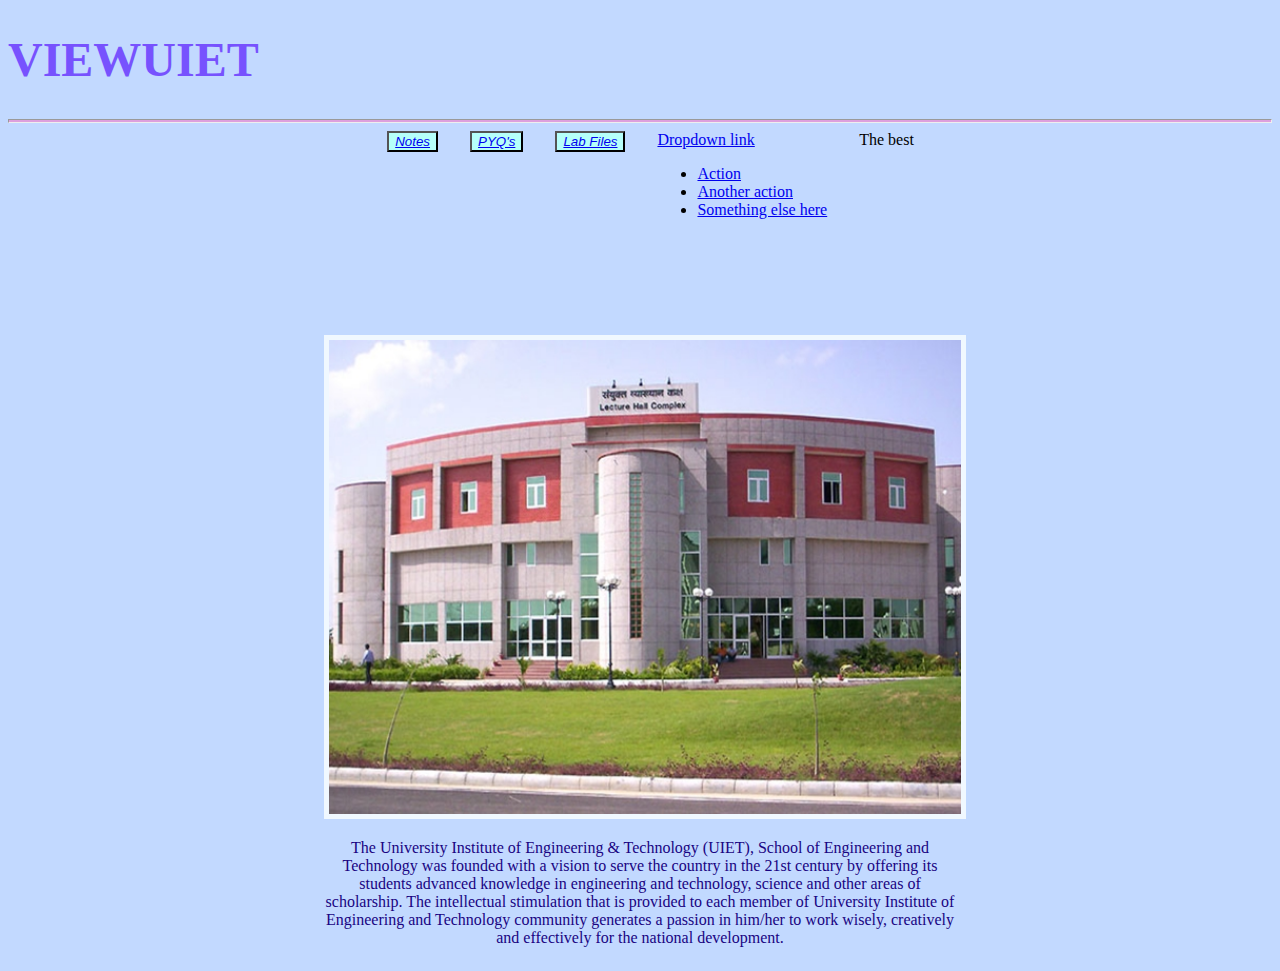
<file: index.html>
<!DOCTYPE html>
<html lang="en">
<head>
    <meta charset="UTF-8">
    <meta name="viewport" content="width=device-width, initial-scale=1.0">
    <title>Viewuiet</title>
    <link rel="stylesheet" href="./style1.css">
  <link rel="preconnect" href="https://fonts.googleapis.com">
  <link rel="preconnect" href="https://fonts.gstatic.com" crossorigin>

</head>
<body>
    <header>
     <div ><h1><b>VIEWUIET</b></h1>  <hr> 
        <div id="nice"> 
            <div><button class="1 bun "> <a href="#"><em>Notes</em></a></button></div>
            <div><button class="2 bun " ><a href="2023-27_1st.html"><em>PYQ's</em> </a></button></div>
            <div> <button class="3 bun "><a href="#"><em>Lab Files</em></a> </button></div>
            <div class="dropdown">
  <a class="btn btn-secondary dropdown-toggle" href="#" role="button" data-bs-toggle="dropdown" aria-expanded="false">
    Dropdown link
  </a>

  <ul class="dropdown-menu">
    <li><a class="dropdown-item" href="#">Action</a></li>
    <li><a class="dropdown-item" href="#">Another action</a></li>
    <li><a class="dropdown-item" href="#">Something else here</a></li>
  </ul>
</div>

The best
        </div>
    </div>
   
     </header> 
     <main>
    <div class="poster">
        <img class="motivation-img" src="Images/uiet-campus-2.jpg" alt="uiet photo">
       <p>The University Institute of Engineering & Technology (UIET), School of Engineering and Technology was founded with a vision to serve the country in the 21st century by offering its students advanced knowledge in engineering and technology, science and other areas of scholarship. The intellectual stimulation that is provided to each member of University Institute of Engineering and Technology community generates a passion in him/her to work wisely, creatively and effectively for the national development.</p>
      </div>
   
    
   
</main>
<footer>
    <div class="foot">
        <!-- <a href="https://github.com/upperred/uietpyqs">About Us</a> -->
    </div>
</footer>
</body>
  <script src="index.js"></script>
</html>
</file>
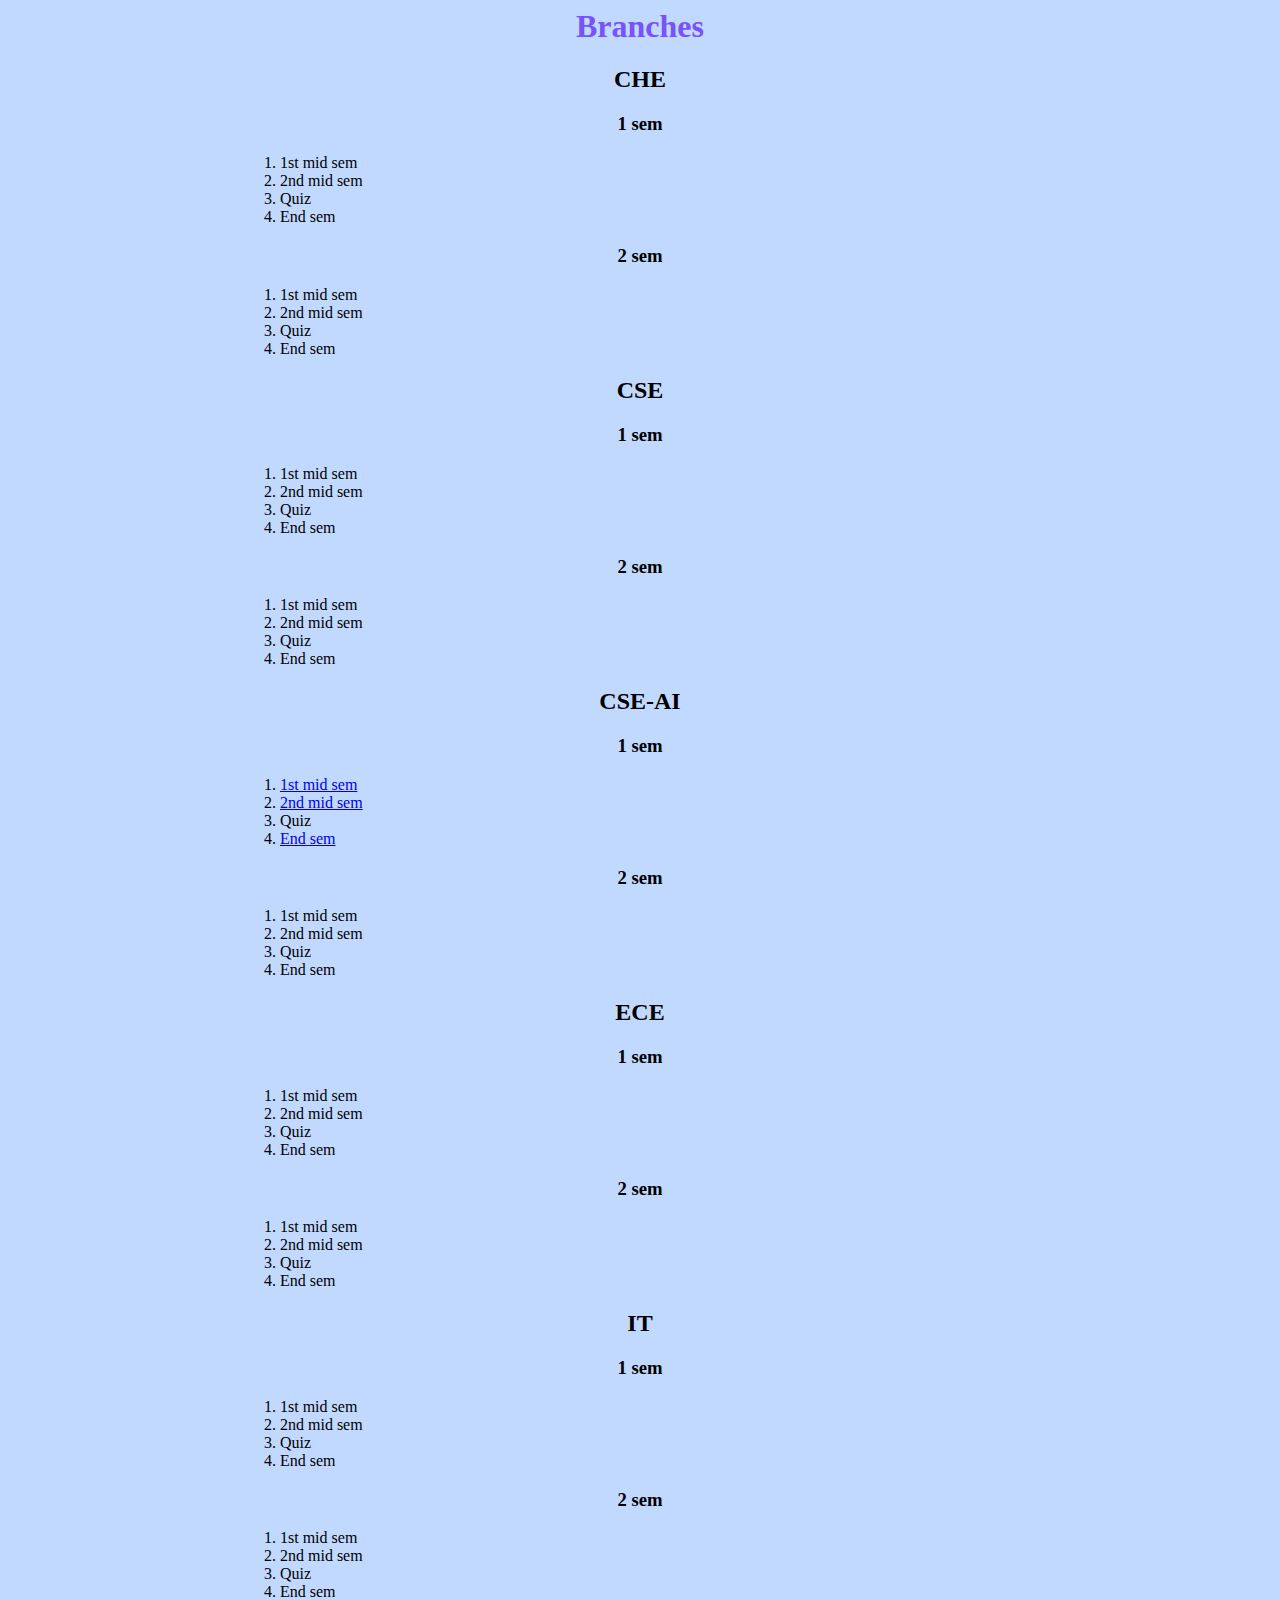
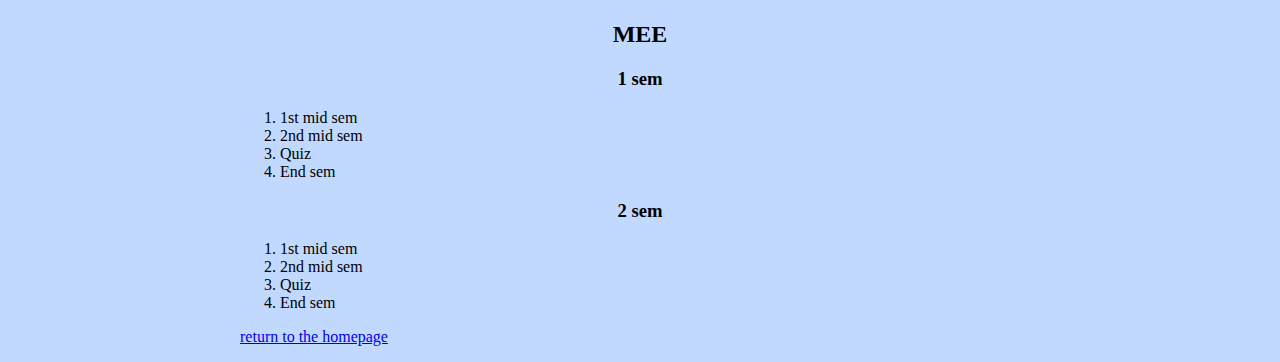
<file: 2022-26_1st.html>
<!DOCTYPE>
<html lang="en">
	<head>
		<title>2022-26_1st_year</title>
                <link rel='stylesheet' type='text/css' href="style.css">
		<meta charset="utf-8">
	</head>
	<body>
		<h1>Branches</h1>
                <h2>CHE</h2>

			
                        <h3>1 sem</h3>
			<ol>
				<li>1st mid sem</li>
				<li>2nd mid sem</li>
				<li>Quiz</li>
				<li>End sem</li>
                        </ol>
                        <h3>2 sem</h3>
			
		        <ol>
				<li>1st mid sem</li>
				<li>2nd mid sem</li>
				<li>Quiz</li>
		                <li>End sem</li>
                        </ol>
		
		<h2>CSE</h2>

			
                        <h3>1 sem</h3>
			<ol>
				<li>1st mid sem</li>
				<li>2nd mid sem</li>
				<li>Quiz</li>
				<li>End sem</li>
                        </ol>
                        <h3>2 sem</h3>
			
		        <ol>
				<li>1st mid sem</li>
				<li>2nd mid sem</li>
                                <li>Quiz</li>
		                <li>End sem</li>
                        </ol>
		
                <h2>CSE-AI</h2>

			
                        <h3>1 sem</h3>
			<ol>
				<li><a href="2022-26pdfs/22111.pdf">1st mid sem</a></li>
				<li><a href="2022-26pdfs/22112.pdf">2nd mid sem</a></li>
                                <li>Quiz</li>
				<li><a href="2022-26pdfs/22114.pdf">End sem</a></li>
                        </ol>
                        <h3>2 sem</h3>
			
		        <ol>
				<li>1st mid sem</li>
				<li>2nd mid sem</li>
                                <li>Quiz</li>
		                <li>End sem</li>
                        </ol>
		
                <h2>ECE</h2>

			
                        <h3>1 sem</h3>
			<ol>
				<li>1st mid sem</li>
				<li>2nd mid sem</li>
                                <li>Quiz</li>
				<li>End sem</li>
                        </ol>
                        <h3>2 sem</h3>
			
		        <ol>
				<li>1st mid sem</li>
				<li>2nd mid sem</li>
                                <li>Quiz</li>
		                <li>End sem</li>
                        </ol>
		
                <h2>IT</h2>

			
                        <h3>1 sem</h3>
			<ol>
				<li>1st mid sem</li>
				<li>2nd mid sem</li>
                                <li>Quiz</li>
				<li>End sem</li>
                        </ol>
                        <h3>2 sem</h3>
			
		        <ol>
				<li>1st mid sem</li>
				<li>2nd mid sem</li>
                                <li>Quiz</li>
		                <li>End sem</li>
                        </ol>
		
                <h2>MEE</h2>

			
                        <h3>1 sem</h3>
			<ol>
				<li>1st mid sem</li>
				<li>2nd mid sem</li>
                                <li>Quiz</li>
				<li>End sem</li>
                        </ol>
                        <h3>2 sem</h3>
			
		        <ol>
				<li>1st mid sem</li>
				<li>2nd mid sem</li>
                                <li>Quiz</li>
		                <li>End sem</li>
                        </ol>
		


           <p><a href="index.html">return to the homepage</a></p>             
	</body>
</html>
</file>
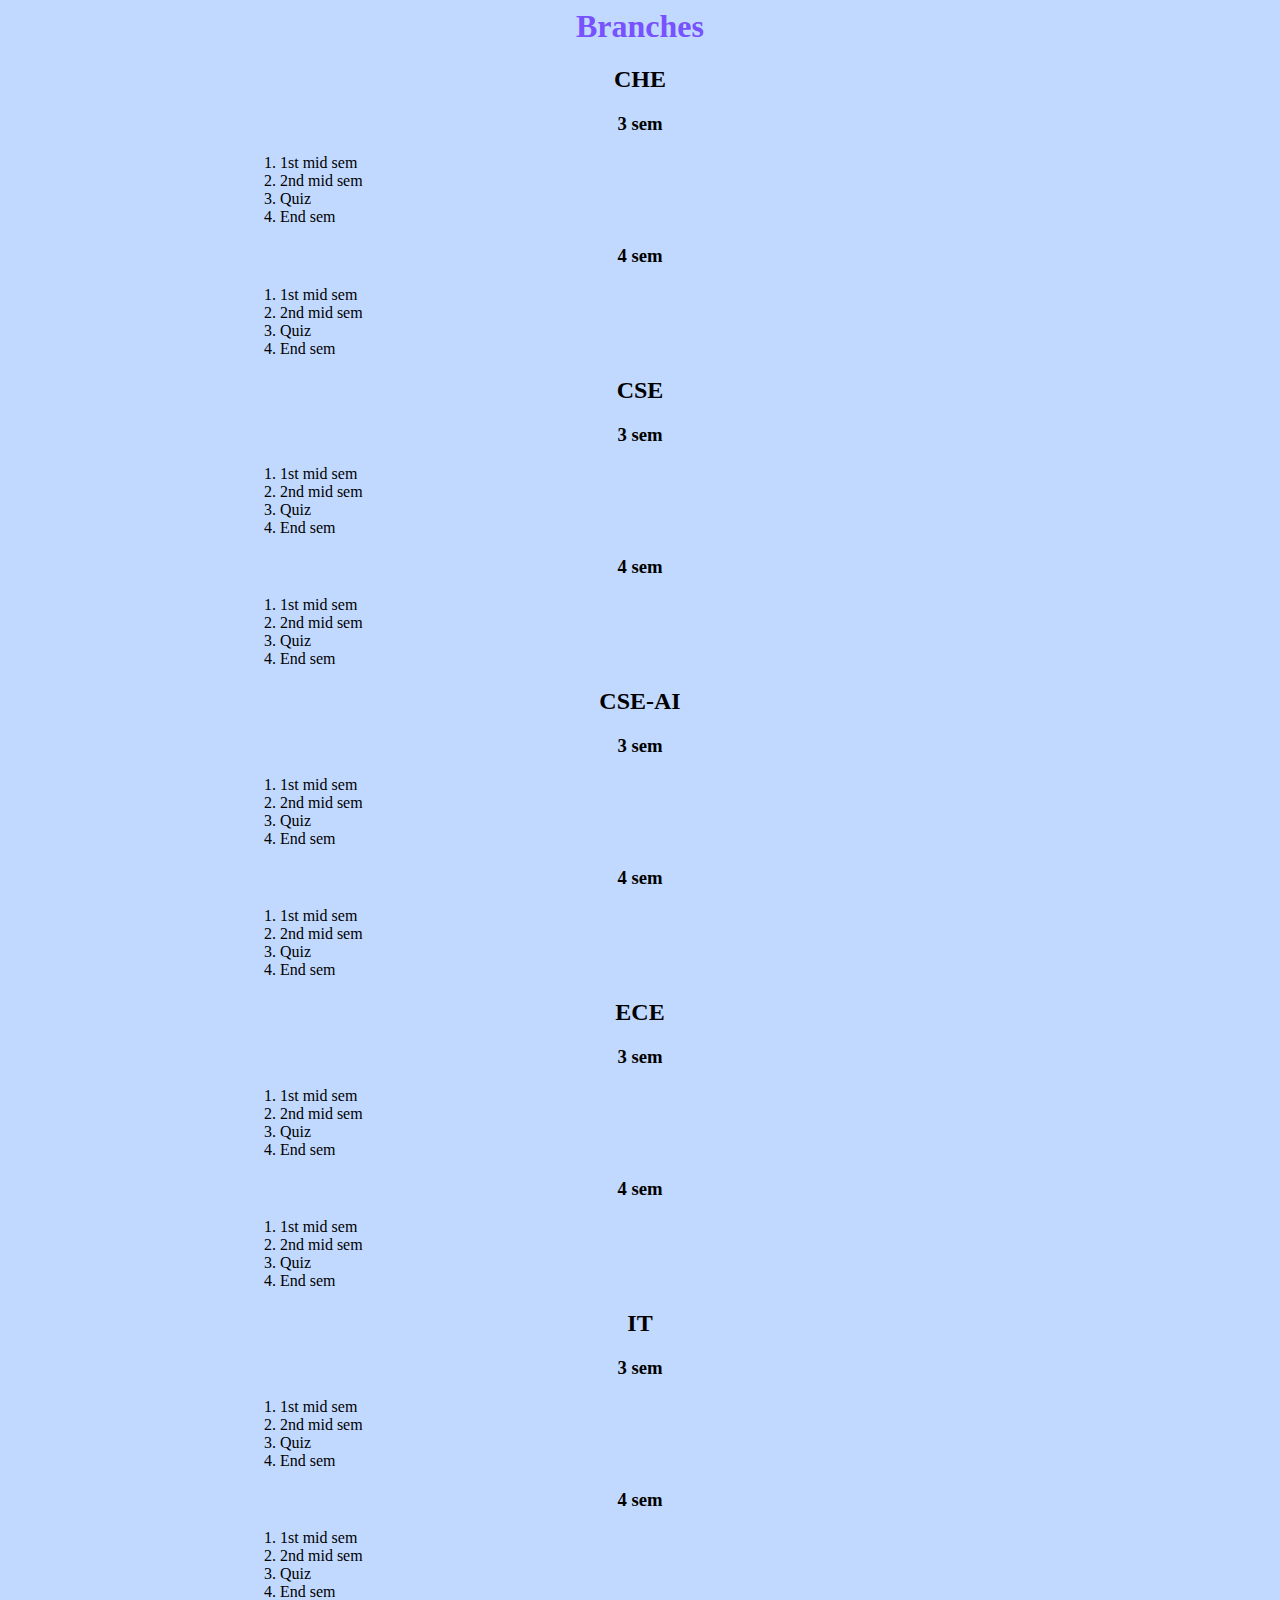
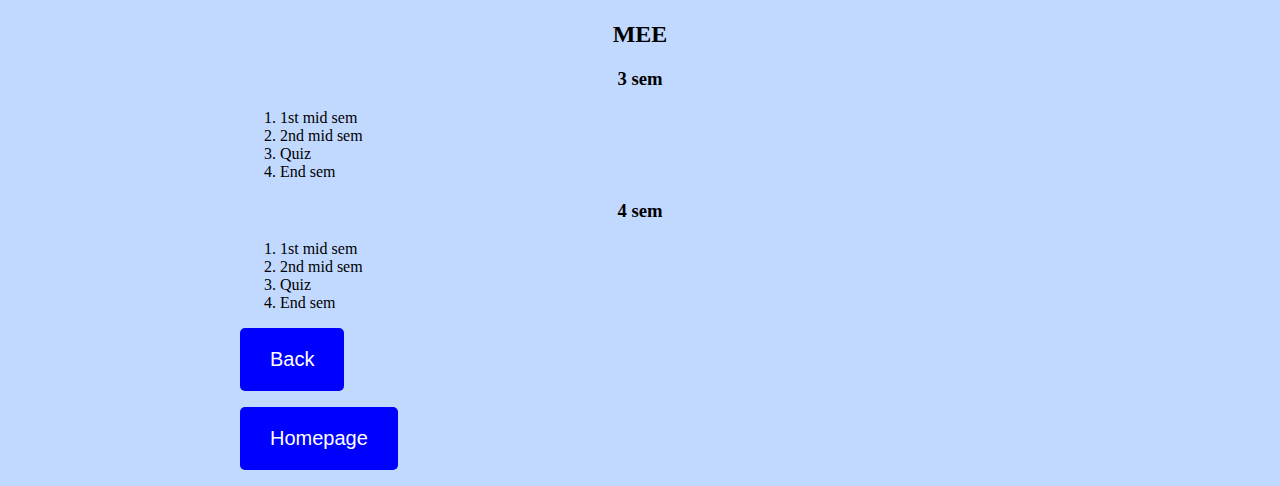
<file: 2022-26_2nd.html>
<!DOCTYPE>
<html lang="en">
	<head>
		<title>2022-26_2nd_year</title>
                <link rel='stylesheet' type='text/css' href="style.css">
		<meta charset="utf-8">
	</head>
	<body>
		<h1>Branches</h1>
                <h2>CHE</h2>

			
                        <h3>3 sem</h3>
			<ol>
				<li>1st mid sem</li>
				<li>2nd mid sem</li>
				<li>Quiz</li>
				<li>End sem</li>
                        </ol>
                        <h3>4 sem</h3>
			
		        <ol>
				<li>1st mid sem</li>
				<li>2nd mid sem</li>
				<li>Quiz</li>
		                <li>End sem</li>
                        </ol>
		
		<h2>CSE</h2>

			
                        <h3>3 sem</h3>
			<ol>
				<li>1st mid sem</li>
				<li>2nd mid sem</li>
				<li>Quiz</li>
				<li>End sem</li>
                        </ol>
                        <h3>4 sem</h3>
			
		        <ol>
				<li>1st mid sem</li>
				<li>2nd mid sem</li>
                                <li>Quiz</li>
		                <li>End sem</li>
                        </ol>
		
                <h2>CSE-AI</h2>

			
                        <h3>3 sem</h3>
			<ol>
				<li>1st mid sem</li>
				<li>2nd mid sem</li>
                                <li>Quiz</li>
				<li>End sem</li>
                        </ol>
                        <h3>4 sem</h3>
			
		        <ol>
				<li>1st mid sem</li>
				<li>2nd mid sem</li>
                                <li>Quiz</li>
		                <li>End sem</li>
                        </ol>
		
                <h2>ECE</h2>

			
                        <h3>3 sem</h3>
			<ol>
				<li>1st mid sem</li>
				<li>2nd mid sem</li>
                                <li>Quiz</li>
				<li>End sem</li>
                        </ol>
                        <h3>4 sem</h3>
			
		        <ol>
				<li>1st mid sem</li>
				<li>2nd mid sem</li>
                                <li>Quiz</li>
		                <li>End sem</li>
                        </ol>
		
                <h2>IT</h2>

			
                        <h3>3 sem</h3>
			<ol>
				<li>1st mid sem</li>
				<li>2nd mid sem</li>
                                <li>Quiz</li>
				<li>End sem</li>
                        </ol>
                        <h3>4 sem</h3>
			
		        <ol>
				<li>1st mid sem</li>
				<li>2nd mid sem</li>
                                <li>Quiz</li>
		                <li>End sem</li>
                        </ol>
		
                <h2>MEE</h2>

			
                        <h3>3 sem</h3>
			<ol>
				<li>1st mid sem</li>
				<li>2nd mid sem</li>
                                <li>Quiz</li>
				<li>End sem</li>
                        </ol>
                        <h3>4 sem</h3>
			
		        <ol>
				<li>1st mid sem</li>
				<li>2nd mid sem</li>
                                <li>Quiz</li>
		                <li>End sem</li>
                        </ol>
		
 
		<p><a href="year22.html"><button class="custom-button">Back</button></a></p>
		<p><a href="index.html"><button class="custom-button">Homepage</button></a></p>             
	</body>
</html>
</file>
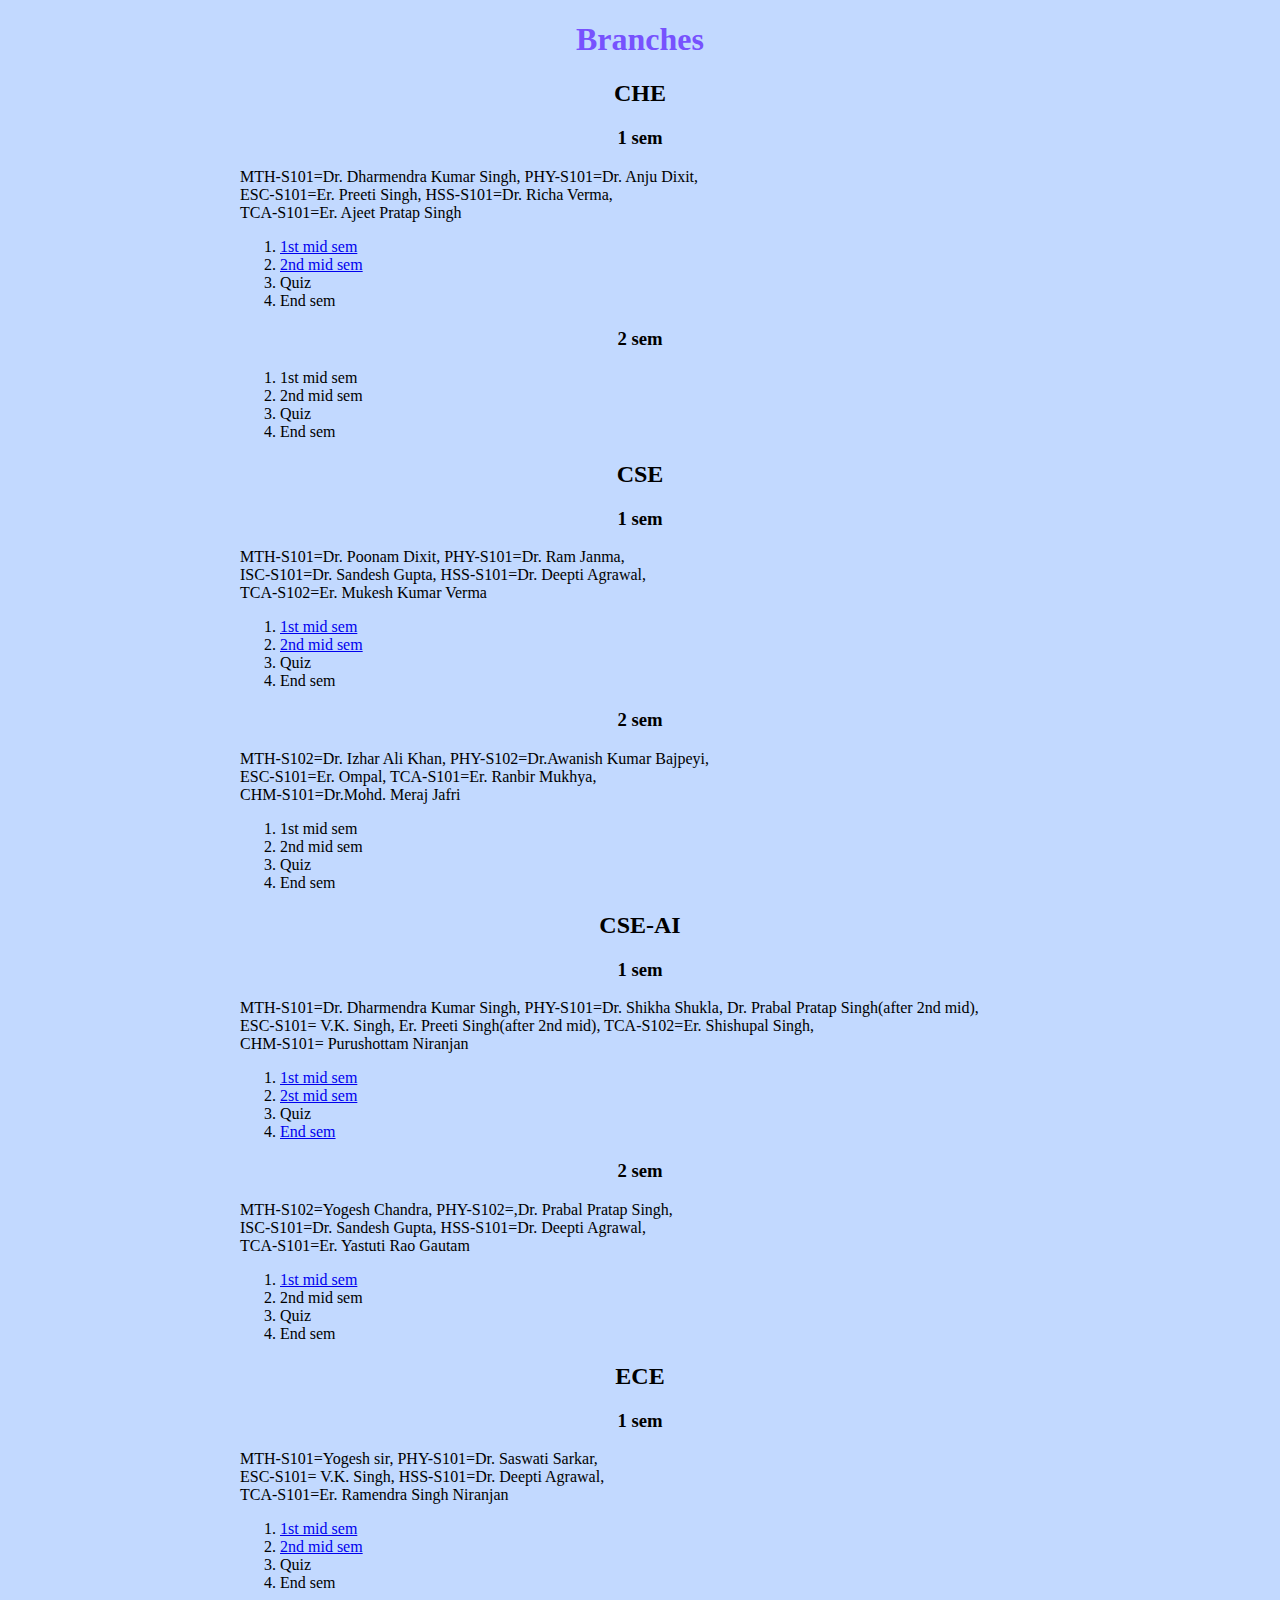
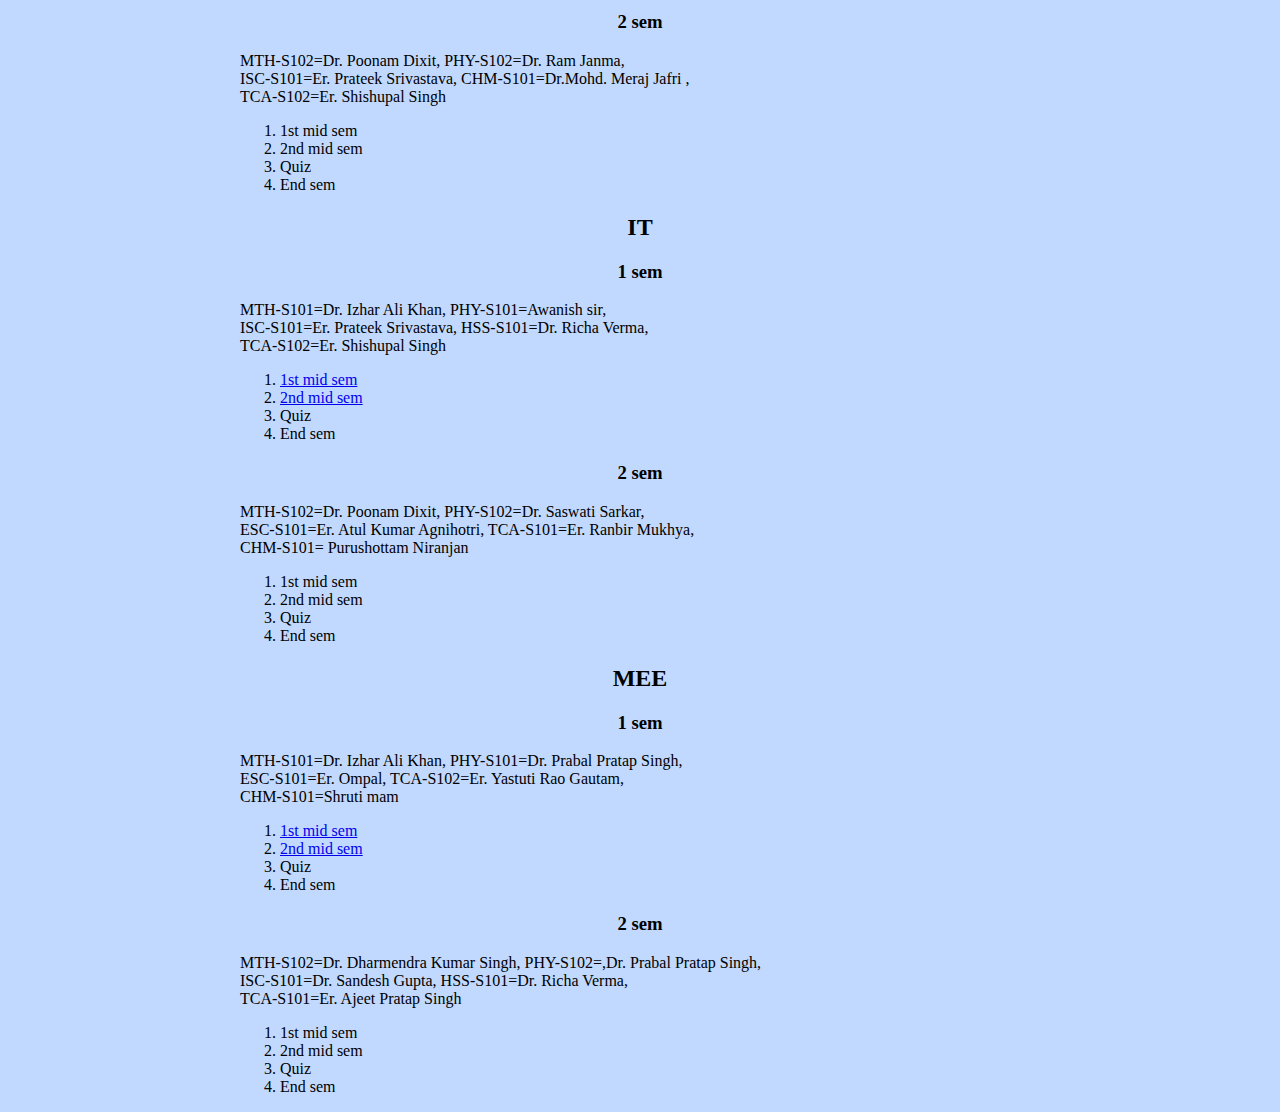
<file: 2023-27_1st.html>
<!DOCTYPE html>
<html lang="en">
	<head>
		<title>2023-27_1st_year</title>
                <link rel='stylesheet' type='text/css' href="style.css">
		<meta charset="utf-8">
	</head>
	<body>
		<h1>Branches</h1>
                <h2>CHE</h2>

			
                        <h3>1 sem</h3>
		            <p>MTH-S101=Dr. Dharmendra Kumar Singh, PHY-S101=Dr. Anju Dixit, <br>
			      ESC-S101=Er. Preeti Singh, HSS-S101=Dr. Richa Verma,<br>
			      TCA-S101=Er. Ajeet Pratap Singh
			   </p>
			<ol>
				<li><a href="2023-27pdfs/23111che.pdf">1st mid sem</a></li>
				<li><a href="2023-27pdfs/23112che.pdf">2nd mid sem</a></li>
				<li>Quiz</li>
				<li>End sem</li>
                        </ol>
                        <h3>2 sem</h3>
			
		        <ol>
				<li>1st mid sem</li>
				<li>2nd mid sem</li>
				<li>Quiz</li>
		                <li>End sem</li>
                        </ol>
		
		<h2>CSE</h2>

			
                        <h3>1 sem</h3>
		           <p>MTH-S101=Dr. Poonam Dixit, PHY-S101=Dr. Ram Janma, <br>
			      ISC-S101=Dr. Sandesh Gupta, HSS-S101=Dr. Deepti Agrawal,<br>
			      TCA-S102=Er. Mukesh Kumar Verma
			   </p>
	
			<ol>
				<li><a href="2023-27pdfs/23111cse.pdf">1st mid sem</a></li>
				<li><a href="2023-27pdfs/23112cse.pdf">2nd mid sem</a></li>
				<li>Quiz</li>
				<li>End sem</li>
                        </ol>
                        <h3>2 sem</h3>
                        <p>MTH-S102=Dr. Izhar Ali Khan, PHY-S102=Dr.Awanish Kumar Bajpeyi,<br>
                         ESC-S101=Er. Ompal, TCA-S101=Er. Ranbir Mukhya,<br>
		         CHM-S101=Dr.Mohd. Meraj Jafri 
			 </p> 
			
		        <ol>
				<li>1st mid sem</li>
				<li>2nd mid sem</li>
                                <li>Quiz</li>
		                <li>End sem</li>
                        </ol>
		
                <h2>CSE-AI</h2>

			
                        <h3>1 sem</h3>
		              <p>MTH-S101=Dr. Dharmendra Kumar Singh, PHY-S101=Dr. Shikha Shukla, Dr. Prabal Pratap Singh(after 2nd mid),<br>
                                 ESC-S101= V.K. Singh, Er. Preeti Singh(after 2nd mid), TCA-S102=Er. Shishupal Singh,<br>
				 CHM-S101= Purushottam Niranjan
			      </p>
			<ol>
				<li><a href="2023-27pdfs/23111cseai.pdf">1st mid sem</a></li>
				<li><a href="2023-27pdfs/23112.pdf">2st mid sem</a></li>
                                <li>Quiz</li>
				<li><a href="2023-27pdfs/23114cseai.pdf">End sem</a></li>
                        </ol>
                        <h3>2 sem</h3>
		                <p>MTH-S102=Yogesh Chandra, PHY-S102=,Dr. Prabal Pratap Singh,<br>
			      ISC-S101=Dr. Sandesh Gupta, HSS-S101=Dr. Deepti Agrawal,<br>
			      TCA-S101=Er. Yastuti Rao Gautam
			   </p>
	        
			
		        <ol>
				<li><a href="2023-27pdfs/23121Cseai.pdf">1st mid sem</a></li>
				<li>2nd mid sem</li>
                                <li>Quiz</li>
		                <li>End sem</li>
                        </ol>
		
                <h2>ECE</h2>

			
                        <h3>1 sem</h3>
		             <p>MTH-S101=Yogesh sir, PHY-S101=Dr. Saswati Sarkar, <br>
			      ESC-S101=  V.K. Singh, HSS-S101=Dr. Deepti Agrawal,<br>
			      TCA-S101=Er. Ramendra Singh Niranjan
			   </p>
			<ol>
				<li><a href="2023-27pdfs/23111ece.pdf">1st mid sem</a></li>
				<li><a href="2023-27pdfs/23112ece.pdf">2nd mid sem</a></li>
                                <li>Quiz</li>
				<li>End sem</li>
                        </ol>
                        <h3>2 sem</h3>
		              <p>MTH-S102=Dr. Poonam Dixit, PHY-S102=Dr. Ram Janma, <br>
			      ISC-S101=Er. Prateek Srivastava, CHM-S101=Dr.Mohd. Meraj Jafri ,<br>
			      TCA-S102=Er. Shishupal Singh
			   </p>
	
			
		        <ol>
				<li>1st mid sem</li>
				<li>2nd mid sem</li>
                                <li>Quiz</li>
		                <li>End sem</li>
                        </ol>
		
                <h2>IT</h2>

			
                        <h3>1 sem</h3>
		            <p>MTH-S101=Dr. Izhar Ali Khan, PHY-S101=Awanish sir, <br>
			      ISC-S101=Er. Prateek Srivastava, HSS-S101=Dr. Richa Verma,<br>
			      TCA-S102=Er. Shishupal Singh
			   </p>
	        
			<ol>
				<li><a href="2023-27pdfs/23111it.pdf">1st mid sem</a></li>
				<li><a href="2023-27pdfs/23112it.pdf">2nd mid sem</a></li>
                                <li>Quiz</li>
				<li>End sem</li>
                        </ol>
                        <h3>2 sem</h3>
		         <p>MTH-S102=Dr. Poonam Dixit, PHY-S102=Dr. Saswati Sarkar,<br>
                         ESC-S101=Er. Atul Kumar Agnihotri, TCA-S101=Er. Ranbir Mukhya,<br>
		         CHM-S101= Purushottam Niranjan
			 </p> 
		        <ol>
				<li>1st mid sem</li>
				<li>2nd mid sem</li>
                                <li>Quiz</li>
		                <li>End sem</li>
                        </ol>
		
                <h2>MEE</h2>

		    <h3>1 sem</h3>
                       <p>MTH-S101=Dr. Izhar Ali Khan, PHY-S101=Dr. Prabal Pratap Singh,<br>
                         ESC-S101=Er. Ompal, TCA-S102=Er. Yastuti Rao Gautam,<br>
		         CHM-S101=Shruti mam
			 </p> 
		             
			<ol>
				<li><a href="2023-27pdfs/23111mee.pdf">1st mid sem</a></li>
				<li><a href="2023-27pdfs/23112mee.pdf">2nd mid sem</a></li>
                                <li>Quiz</li>
				<li>End sem</li>
                        </ol>
                        <h3>2 sem</h3>  
		              <p>MTH-S102=Dr. Dharmendra Kumar Singh, PHY-S102=,Dr. Prabal Pratap Singh,<br>
			      ISC-S101=Dr. Sandesh Gupta, HSS-S101=Dr. Richa Verma,<br>
			      TCA-S101=Er. Ajeet Pratap Singh
			   </p>
                             
			
		        <ol>
				<li>1st mid sem</li>
				<li>2nd mid sem</li>
                                <li>Quiz</li>
		                <li>End sem</li>
                        </ol>
		

           <!-- <p><a href="year23.html"><button class="custom-button">Back</button></a></p> -->
           <!-- <p><a href="index.html"><button class="custom-button">Homepage</button></a></p> -->             
	</body>
</html>
</file>
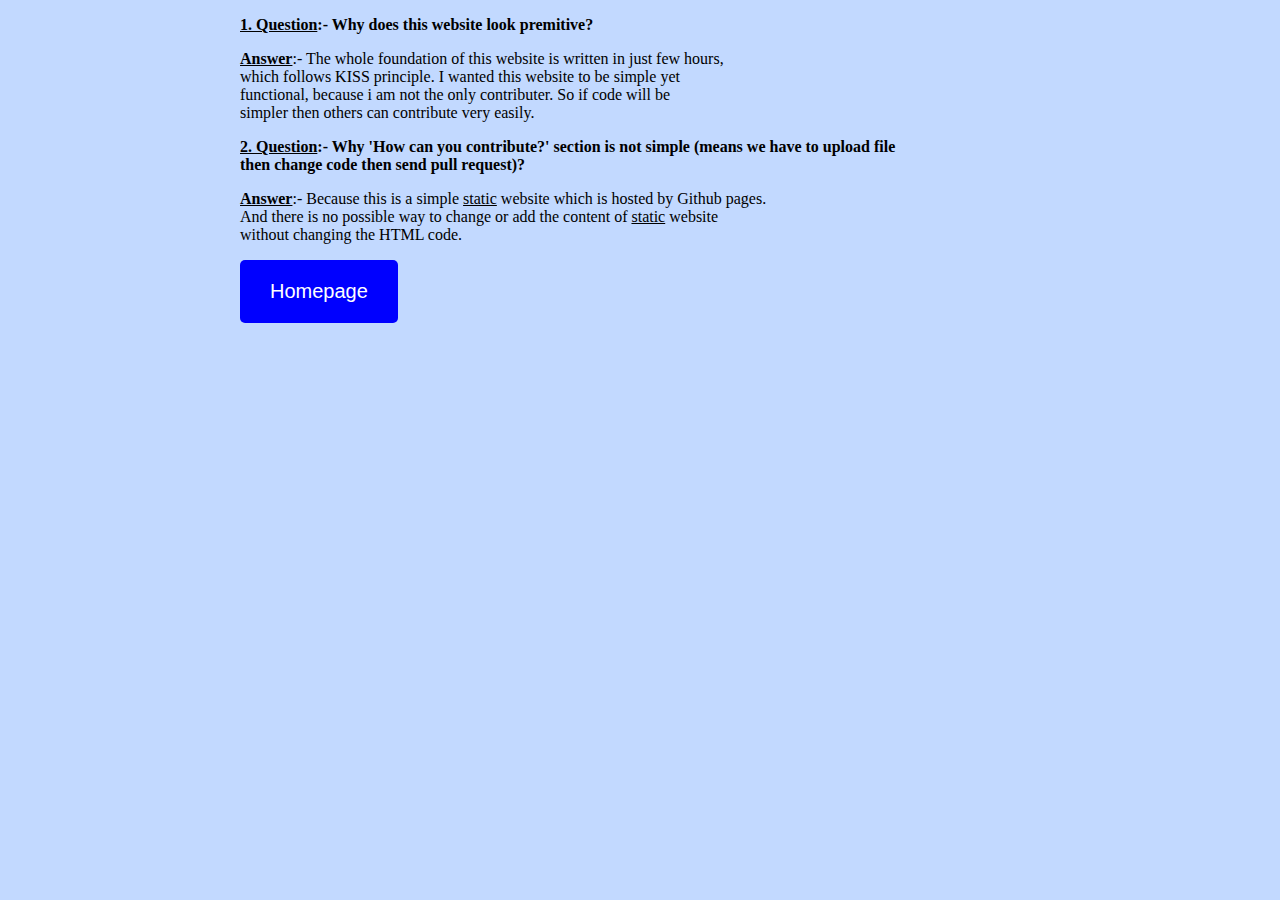
<file: faqs.html>
<!DOCTYPE html>
<html lang="en">
	<head>
		<title>FAQs</title>
		<link rel='stylesheet' type='text/css' href="style.css">
		<meta charset="utf-8/">

	</head>
	<body>
		<p><b><u>1. Question</u>:- Why does this website look premitive?</b></p>
		<p><b><u>Answer</u></b>:- The whole foundation of this website is written in just few hours,<br>
		                          which follows KISS principle. I wanted this website to be simple yet<br>
					  functional, because i am not the only contributer. So if code will be <br>
					  simpler then others can contribute very easily.

		</p>

		<p><b><u>2. Question</u>:- Why 'How can you contribute?' section is not simple (means we have to upload file<br> 
			                then change code then send pull request)?</b></p>
		<p><b><u>Answer</u></b>:- Because this is a simple <u>static</u> website which is hosted by Github pages.<br>
		                          And there is no possible way to change or add the content of <u>static</u> website<br>
					  without changing the HTML code.
		</p>


		</p><a href="index.html"><button class="custom-button">Homepage</button></a></p>
	</body>
</html>
</file>
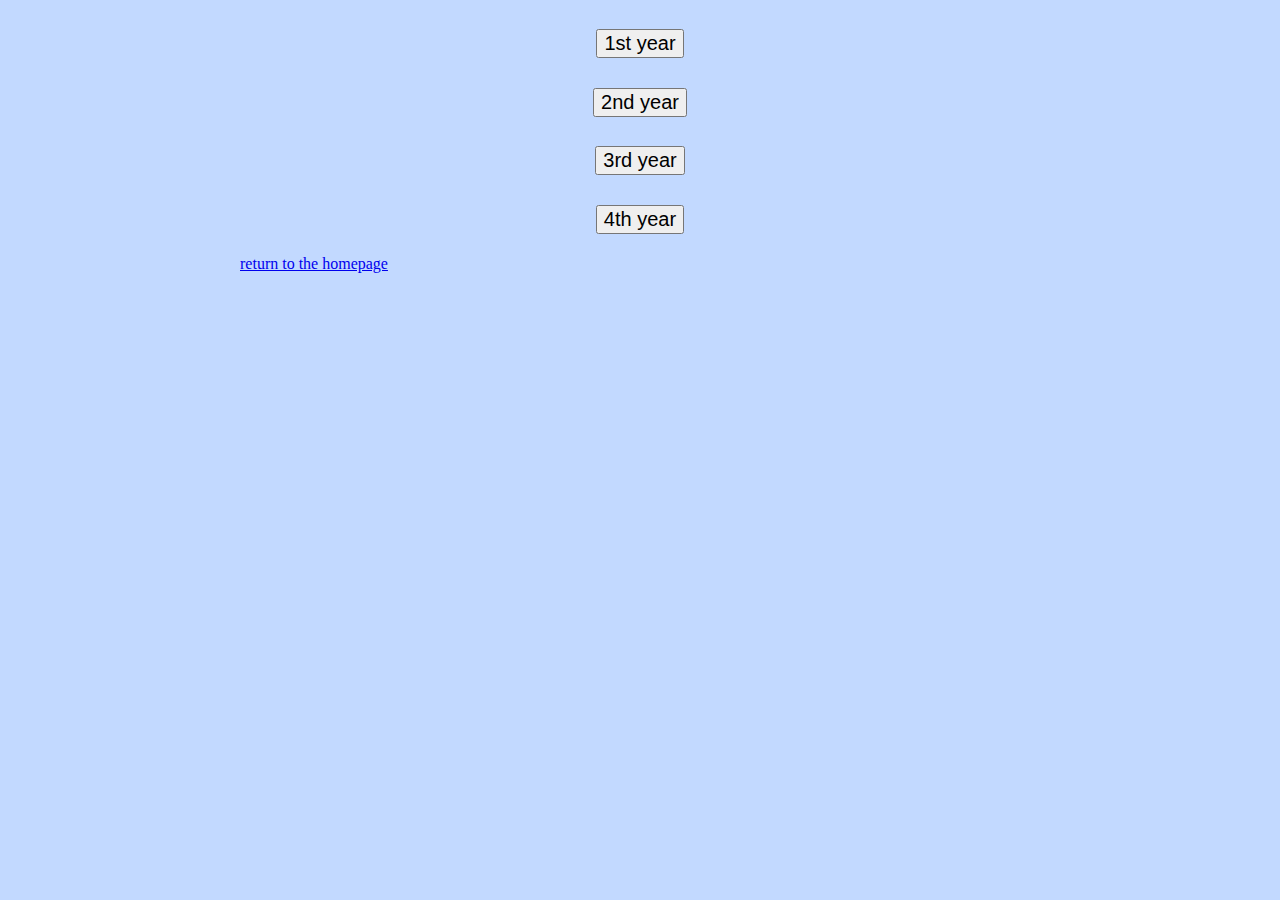
<file: year22.html>
<!DOCTYPE html>
<html lang="en">
	<head>
		<title>Year22</title>
		<link rel='stylesheet' type='text/css' href="style.css">
		<meta charset="utf-8"/>
	</head>
        <body>
             <h1><a href="2022-26_1st.html"><button>1st year</button></a></h1>
             <h1><a href="2022-26_2nd.html"><button>2nd year</button></a></h1>
             <h1><button>3rd year</button></h1>
             <h1><button>4th year</button></h1>

       <p><a href="index.html">return to the homepage</a></p>

        </body>
</html>
</file>
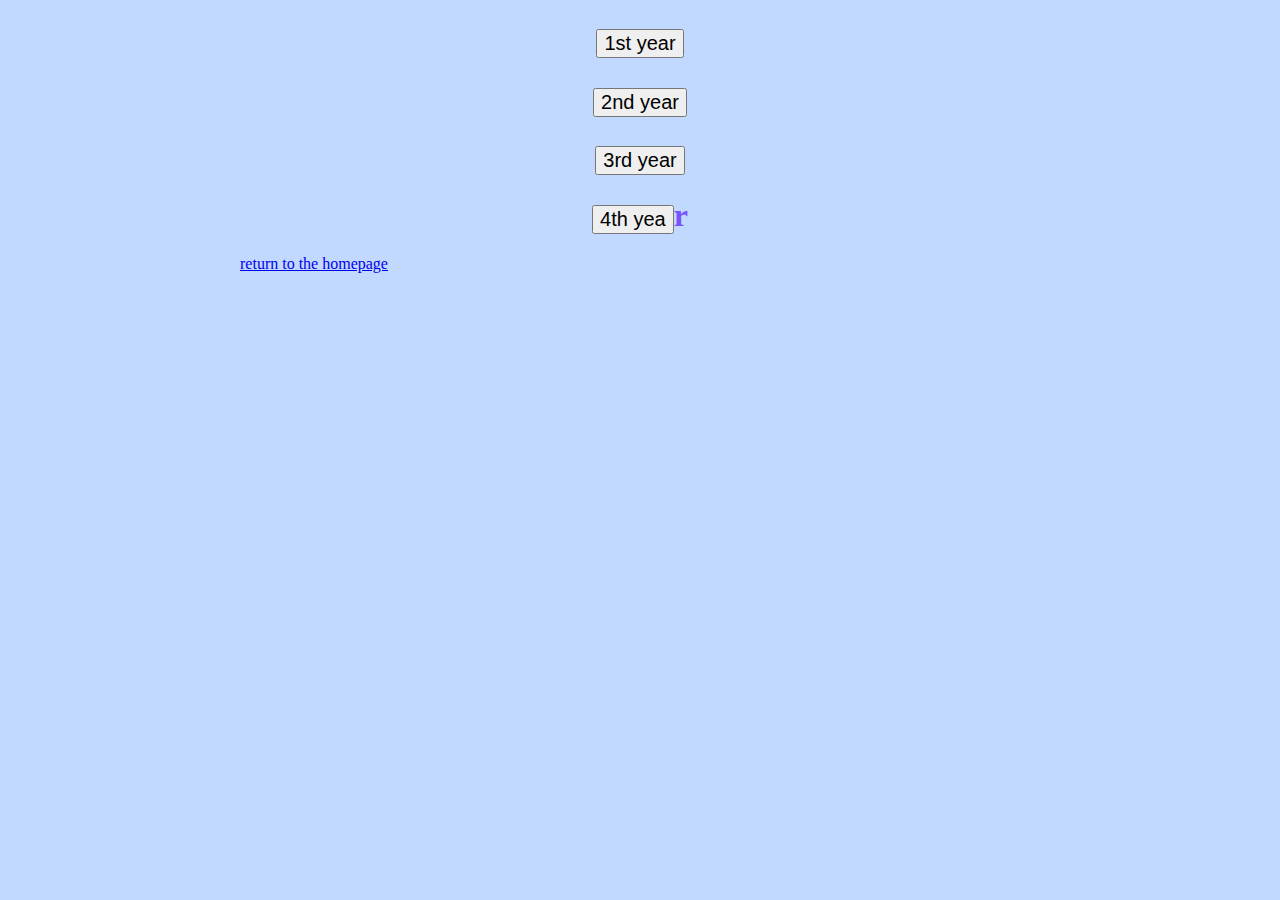
<file: year23.html>
<!DOCTYPE html>
<html lang="en">
	<head>
		<title>Year23</title>
		<link rel='stylesheet' type='text/css' href="style.css">
		<meta charset="utf-8"/>
	</head>
        <body>
             <h1><a href="2023-27_1st.html"><button>1st year</button></a></h1>
             <h1><button>2nd year</button></h1>
             <h1><button>3rd year</button></h1>
             <h1><button>4th yea</button>r</h1>

       <p><a href="index.html">return to the homepage</a></p>

        </body>
</html>
</file>
<file: style1.css>
body {
    background-color:#C2D9FF;
}
h1 {
  text-transform: uppercase;
  color: #7752FE;
  font-size: 3rem;
}
.poster {
    width: 50%;
    margin-left: 25%;
    margin-top: 100px;
    color: #190482;
    text-align: center;
    font-family: "Libre Baskerville", serif;

}
.motivation-img {
    border: 5px solid aliceblue;
    width:100% ;
    

}
#nice {
    display:flex;
position: static;
margin-left: 30%;
gap: 2rem;
}
.foot{
   align-content: center;
}
.bun{
   background-color:#B6FFFA; 
   
}hr{
    background-color: plum;
    height: 2px;
}
</file>
<file: style.css>
body { 
	color: Black;
	background:#C2D9FF;

	max-width: 800px;
	margin-left: auto;
	margin-right: auto;

                     

     }
h1 {
	color:#7752FE;
   }
h2{
	color: Black;
  }
h1, h2, h3{
	text-align: center;
      }
img{
	padding: 10px;
}
strong {
	color: red;
	
}
.custom-button {
   background-color: blue;
   color: white;
   padding: 20px 30px;
   border: none;
   border-radius: 5px;
   cursor: pointer;
	
}
button {
   font-size: 20px;
}
</file>
